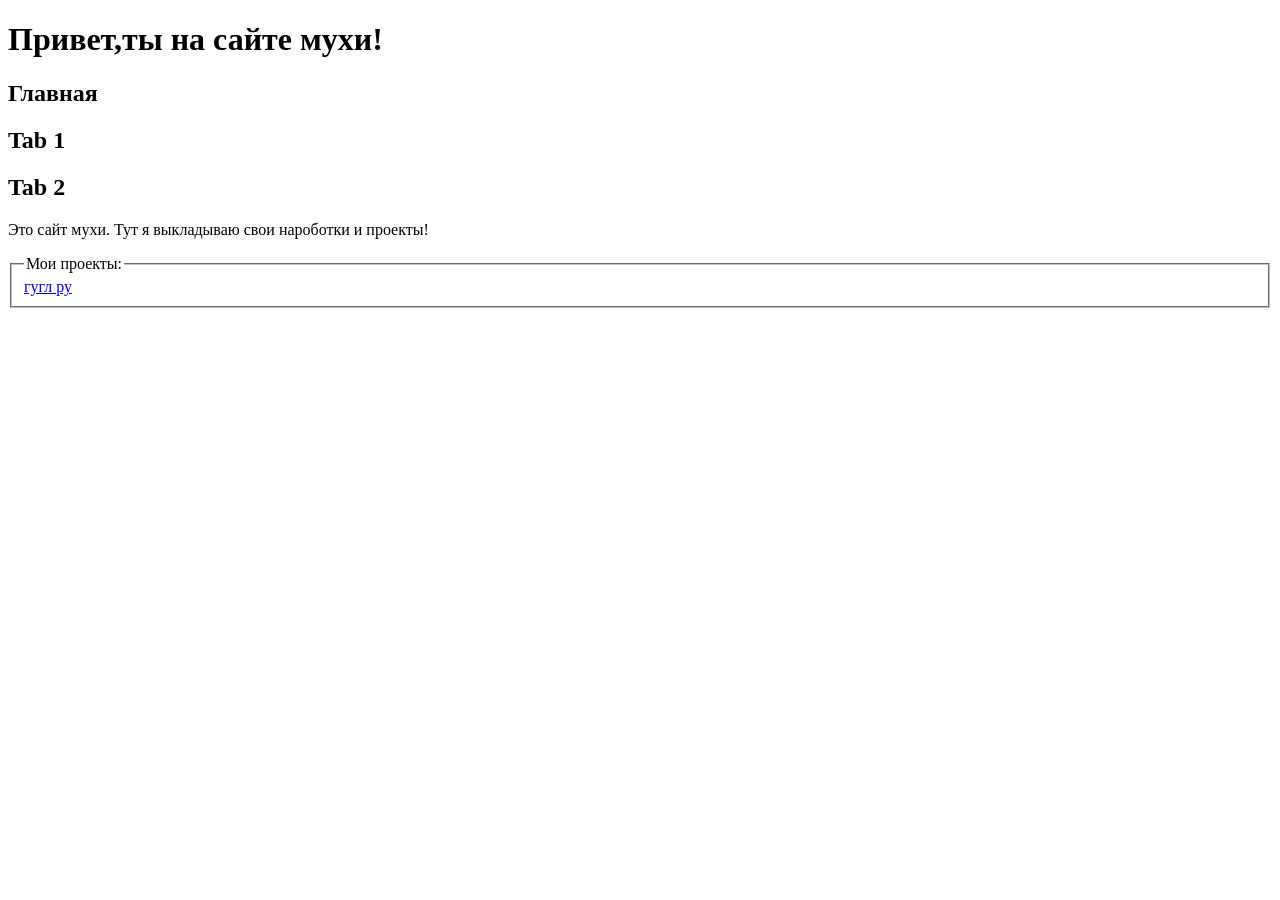
<file: myxa-site/index.html>
<!DOCTYPE html>
<html lang="ru">
<head>
    <meta charset="UTF-8">
    <meta name="viewport" content="width=device-width, initial-scale=1.0">
    <title>myxa site</title>
</head>
<body>
    <h1>Привет,ты на сайте мухи!</h1>
    <div>
        <h2>Главная</h2>
        <h2>Tab 1</h2>
        <h2>Tab 2</h2>
    </div>
    <p>
        Это сайт мухи.
        Тут я выкладываю свои нароботки и проекты!
    </p>
    <fieldset>
        <legend>Мои проекты:</legend>
        <a href="https:\\google.ru"> гугл ру</a>
</span>
</body>
</html>
</file>
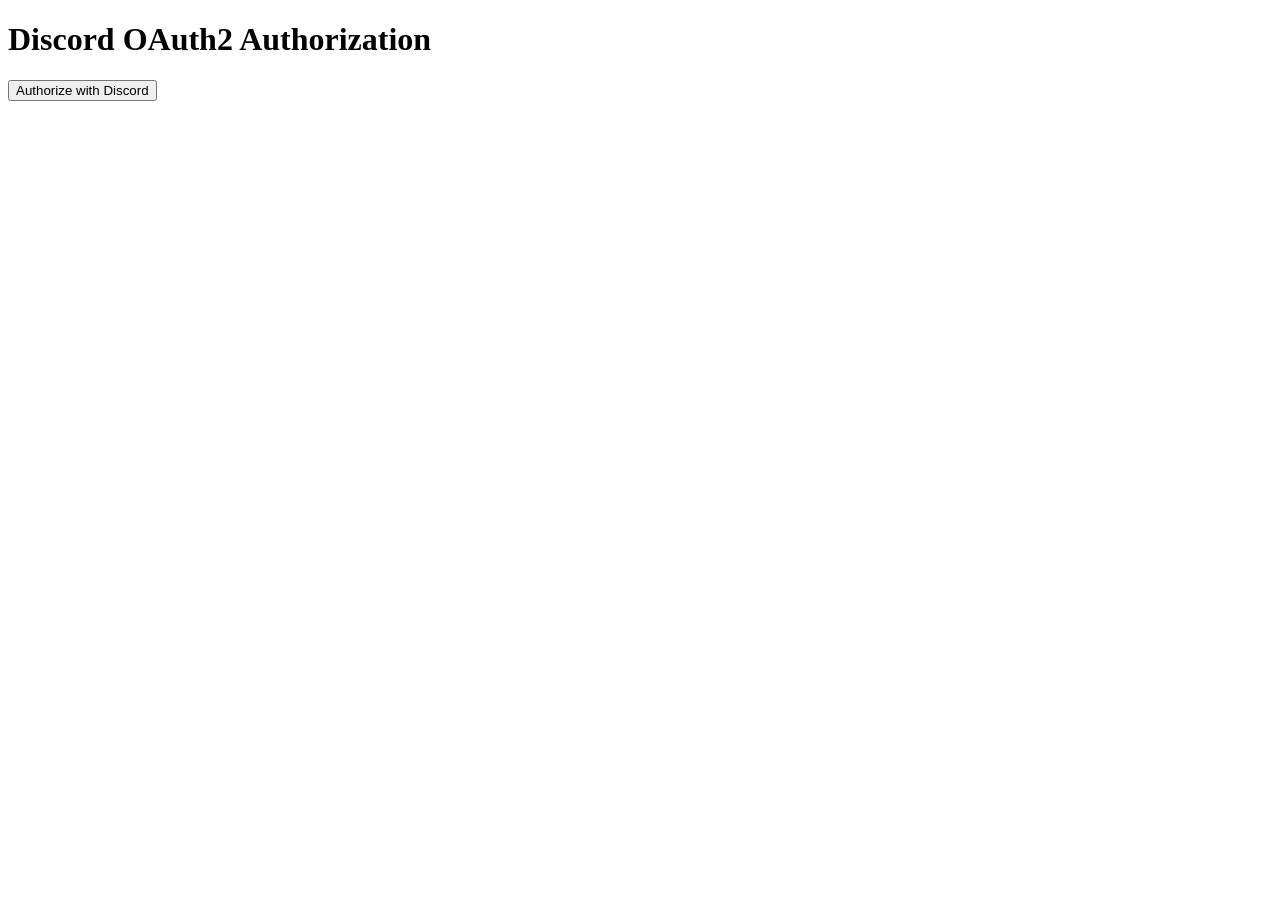
<file: login/disocrd/index.html>
<!DOCTYPE html>
<html lang="en">
<head>
    <meta charset="UTF-8">
    <meta name="viewport" content="width=device-width, initial-scale=1.0">
    <title>Discord OAuth2 Example</title>
</head>
<body>
    <h1>Discord OAuth2 Authorization</h1>
    <button id="authButton">Authorize with Discord</button>
    <p id="token"></p>

    <!-- Подключение скрипта -->
    <script type="module" src="script.js"></script>
</body>
</html>
</file>
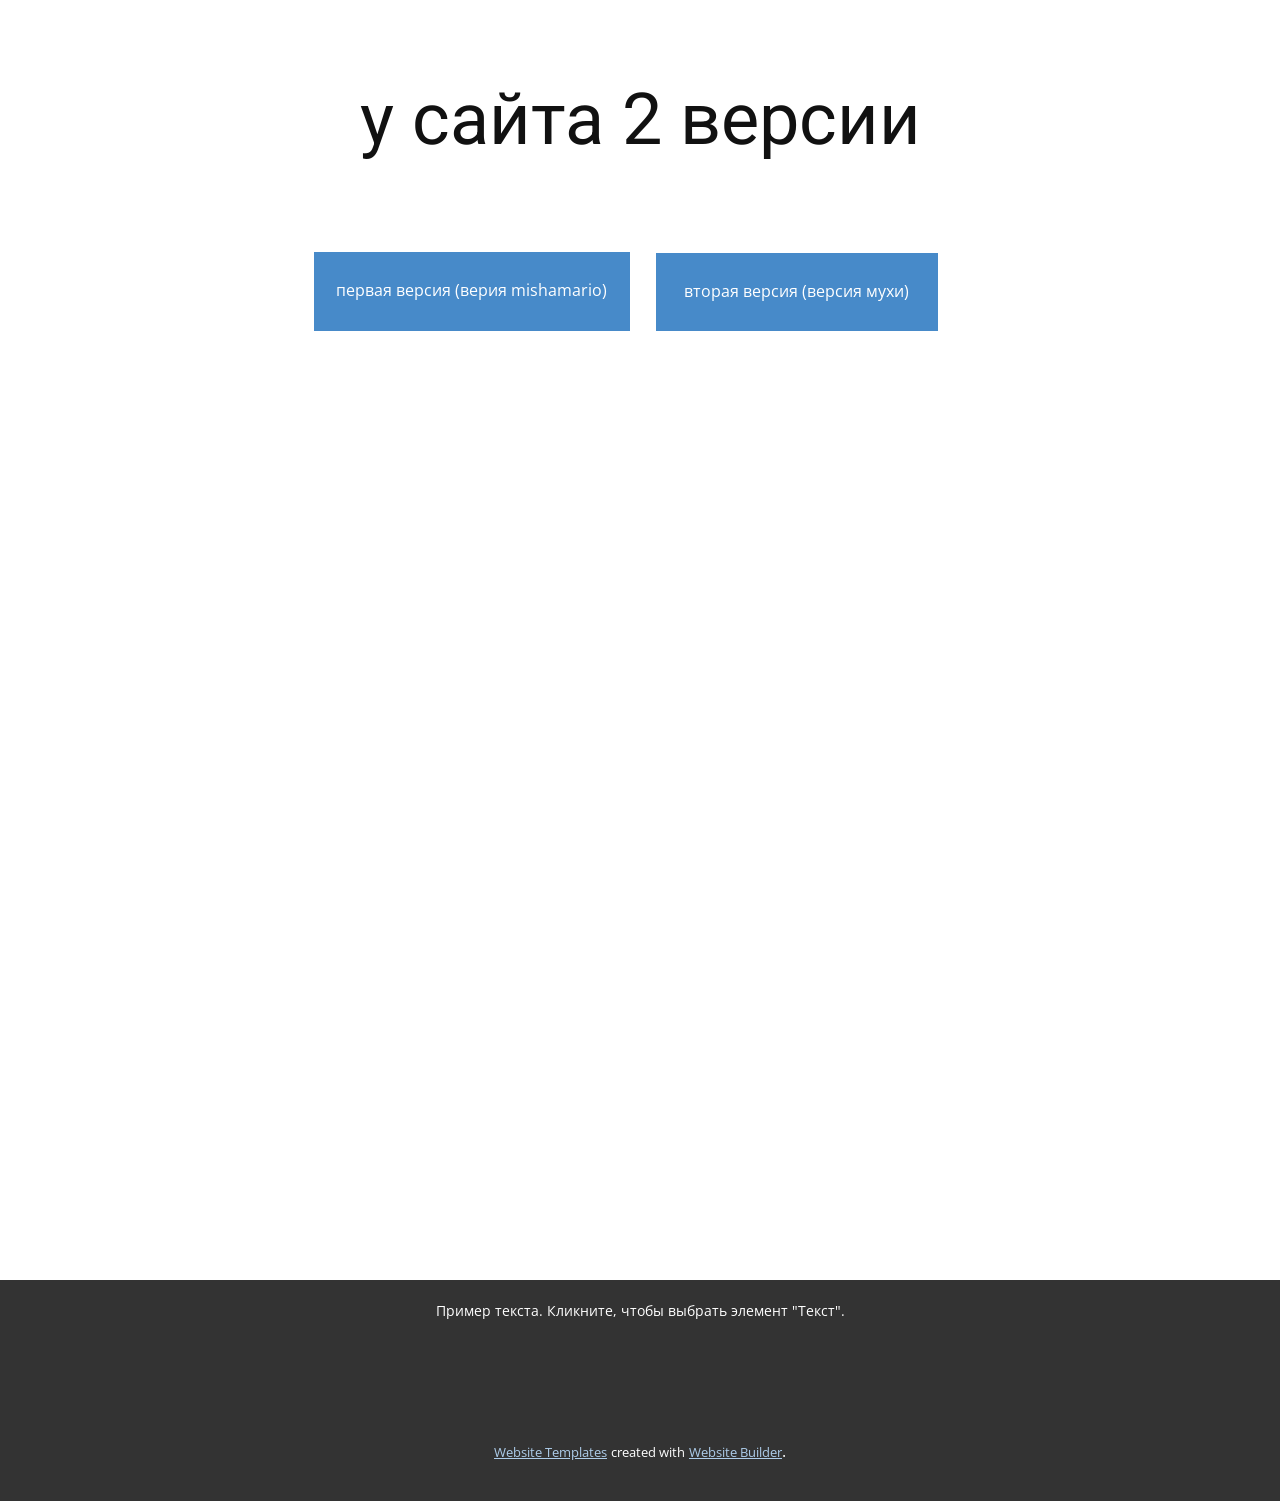
<file: hub.html>
<!DOCTYPE html>
<html style="font-size: 16px;" lang="ru"><head>
    <meta name="viewport" content="width=device-width, initial-scale=1.0">
    <meta charset="utf-8">
    <meta name="keywords" content="у сайта 2 версии​">
    <meta name="description" content="">
    <title>Главная</title>
    <link rel="stylesheet" href="nicepage.css" media="screen">
<link rel="stylesheet" href="Главная.css" media="screen">
    <script class="u-script" type="text/javascript" src="jquery.js" defer=""></script>
    <script class="u-script" type="text/javascript" src="nicepage.js" defer=""></script>
    <meta name="generator" content="Nicepage 6.5.3, nicepage.com">
    <link id="u-theme-google-font" rel="stylesheet" href="https://fonts.googleapis.com/css?family=Roboto:100,100i,300,300i,400,400i,500,500i,700,700i,900,900i|Open+Sans:300,300i,400,400i,500,500i,600,600i,700,700i,800,800i">
    
    
    
    
    
    <script type="application/ld+json">{
		"@context": "http://schema.org",
		"@type": "Organization",
		"name": ""
}</script>
    <meta name="theme-color" content="#478ac9">
    <meta property="og:title" content="Главная">
    <meta property="og:type" content="website">
  <meta data-intl-tel-input-cdn-path="intlTelInput/"></head>
  <body data-home-page="Главная.html" data-home-page-title="Главная" data-path-to-root="./" data-include-products="false" class="u-body u-xl-mode" data-lang="ru"><header class="u-clearfix u-header u-header" id="sec-1686"><div class="u-clearfix u-sheet u-sheet-1"></div></header>
    <section class="u-clearfix u-section-1" id="sec-0334">
      <div class="u-clearfix u-sheet u-sheet-1">
        <h1 class="u-text u-text-default u-text-1">у сайта 2 версии </h1>
        <a href="https://sites.google.com/view/mishamario/главная-страница" class="u-btn u-button-style u-btn-1">первая версия (верия mishamario)</a>
        <a href="https://new-user12345.github.io/" class="u-btn u-button-style u-btn-2">вторая версия (версия мухи​)</a>
      </div>
    </section>
    <section class="u-clearfix u-section-2" id="sec-4ad9">
      <div class="u-clearfix u-sheet u-sheet-1"></div>
    </section>
    <section class="u-clearfix u-section-3" id="sec-805e">
      <div class="u-clearfix u-sheet u-sheet-1"></div>
    </section>
    
    
    
    <footer class="u-align-center u-clearfix u-footer u-grey-80 u-footer" id="sec-a517"><div class="u-clearfix u-sheet u-sheet-1">
        <p class="u-small-text u-text u-text-variant u-text-1">Пример текста. Кликните, чтобы выбрать элемент "Текст".</p>
      </div></footer>
    <section class="u-backlink u-clearfix u-grey-80">
      <a class="u-link" href="https://nicepage.com/website-templates" target="_blank">
        <span>Website Templates</span>
      </a>
      <p class="u-text">
        <span>created with</span>
      </p>
      <a class="u-link" href="https://nicepage.studio" target="_blank">
        <span>Website Builder</span>
      </a>. 
    </section>
  
</body></html>
</file>
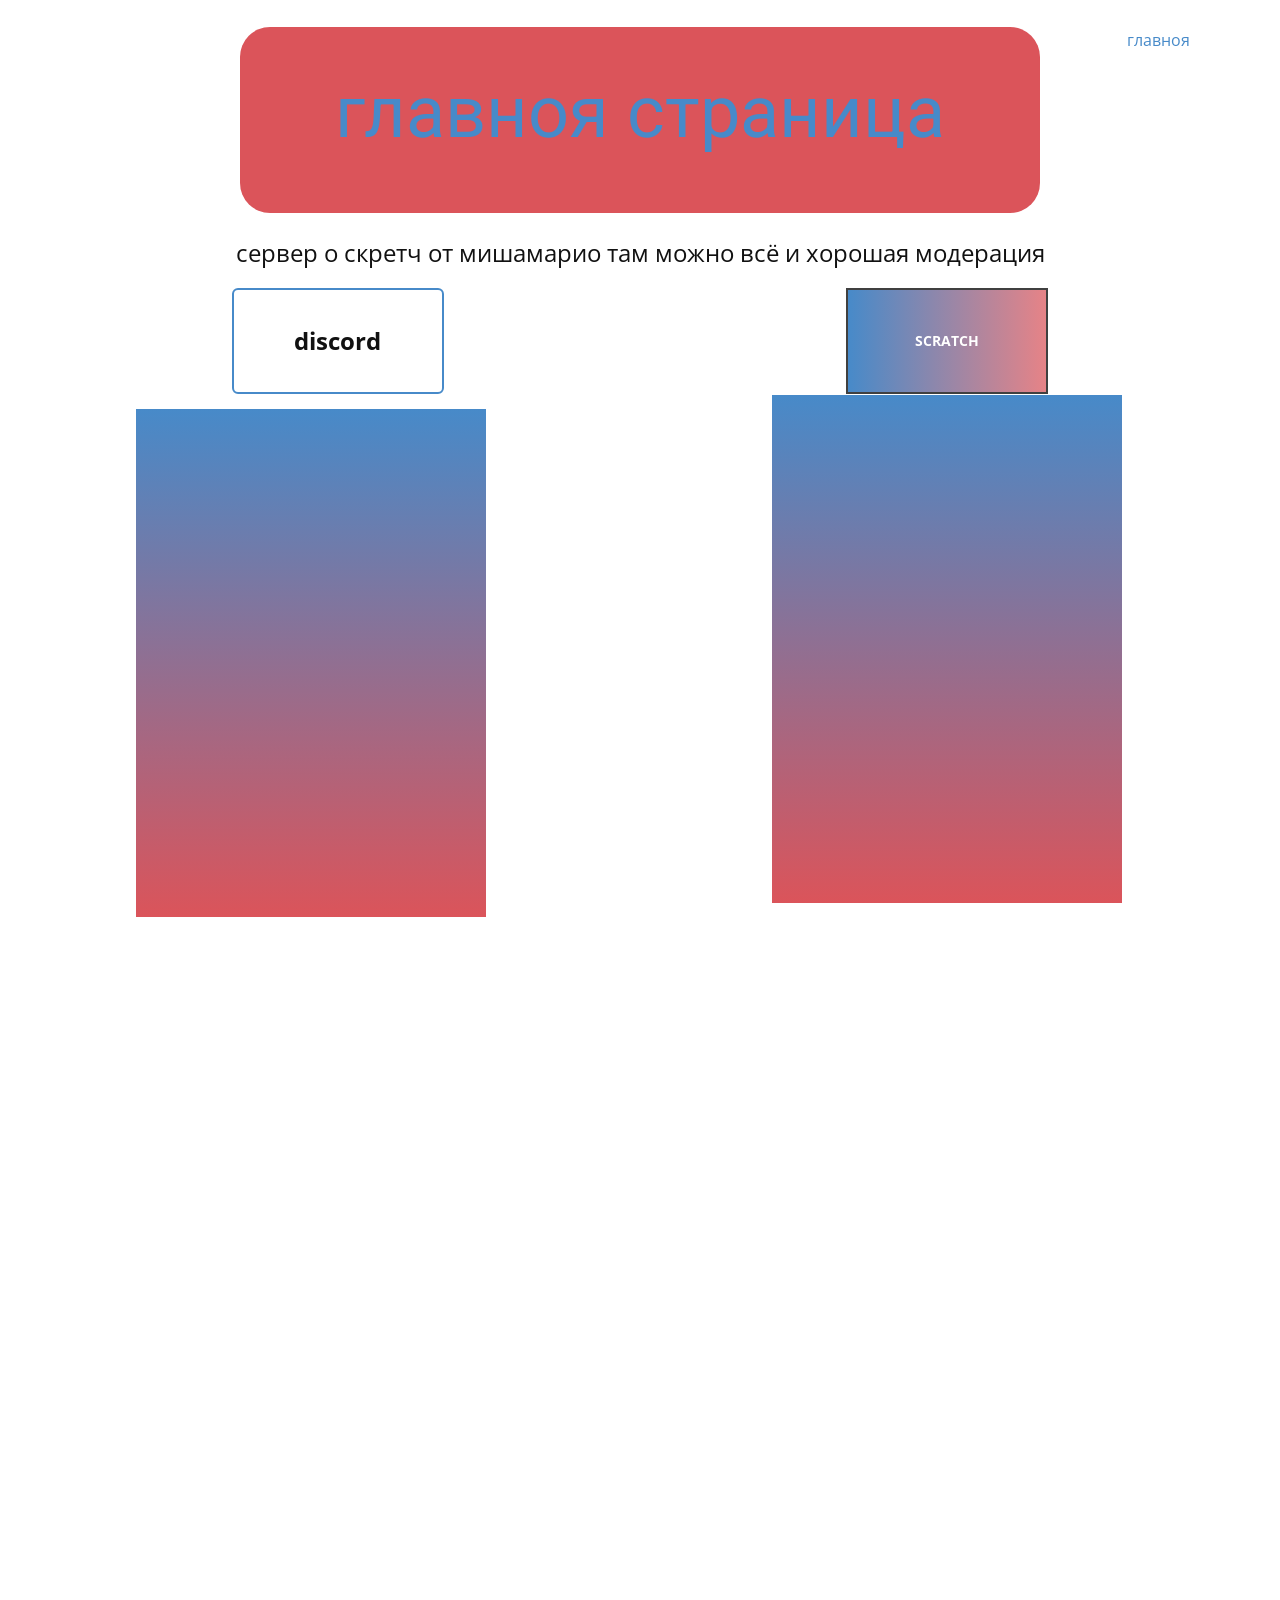
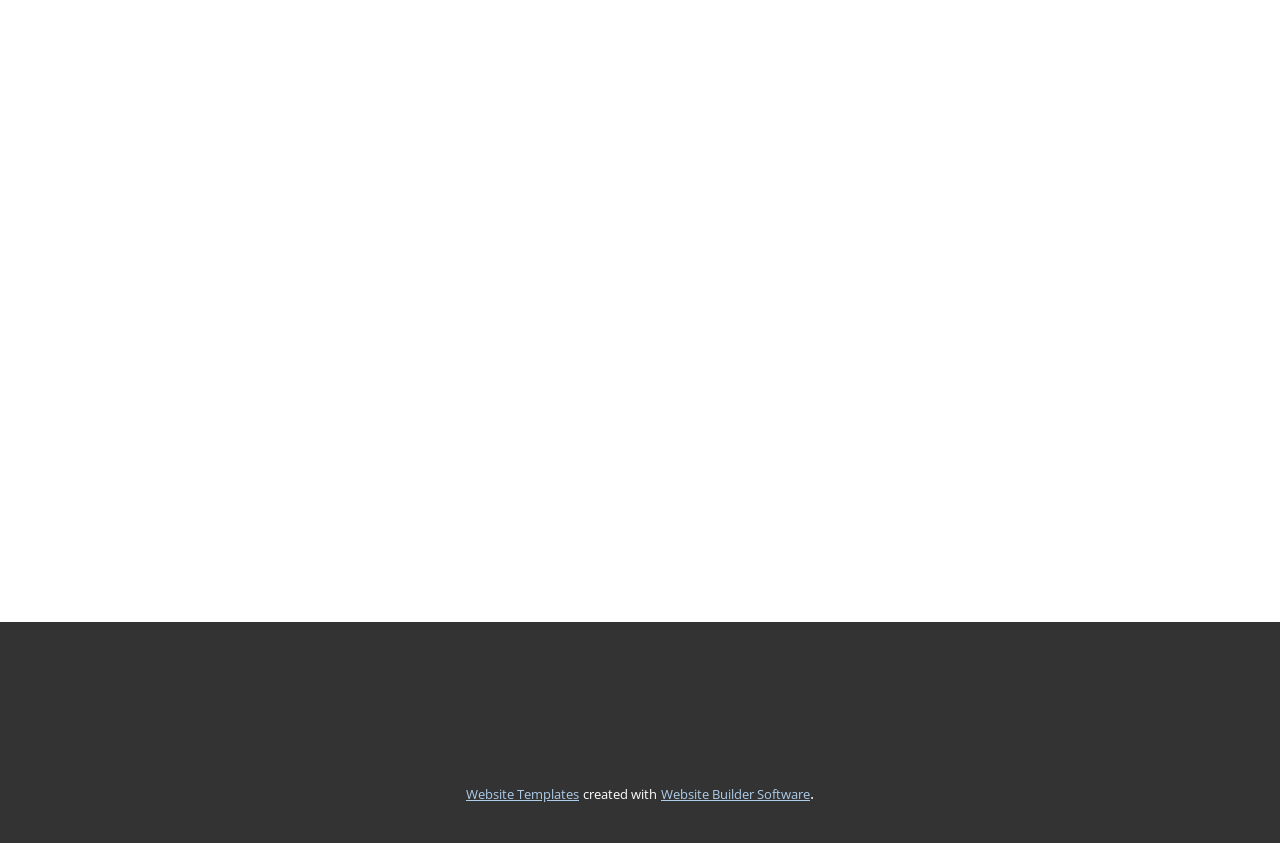
<file: index_OLD.html>
<!DOCTYPE html>
<html style="font-size: 16px;" lang="ru"><head>
    <meta name="viewport" content="width=device-width, initial-scale=1.0">
    <meta charset="utf-8">
    <meta name="keywords" content="главноя страница​">
    <meta name="description" content="">
    <title>главноя</title>
    <link rel="stylesheet" href="nicepage.css" media="screen">
<link rel="stylesheet" href="главноя.css" media="screen">
    <script class="u-script" type="text/javascript" src="jquery.js" defer=""></script>
    <script class="u-script" type="text/javascript" src="nicepage.js" defer=""></script>
    <meta name="generator" content="Nicepage 6.5.3, nicepage.com">
    <link id="u-theme-google-font" rel="stylesheet" href="https://fonts.googleapis.com/css?family=Roboto:100,100i,300,300i,400,400i,500,500i,700,700i,900,900i|Open+Sans:300,300i,400,400i,500,500i,600,600i,700,700i,800,800i">
    
    
    
    
    
    
    <script type="application/ld+json">{
		"@context": "http://schema.org",
		"@type": "Organization",
		"name": ""
}</script>
    <meta name="theme-color" content="#478ac9">
    <meta property="og:title" content="главноя">
    <meta property="og:type" content="website">
  <meta data-intl-tel-input-cdn-path="intlTelInput/"></head>
  <body data-home-page="главноя.html" data-home-page-title="главноя" data-path-to-root="./" data-include-products="false" class="u-body u-xl-mode" data-lang="ru"><header class="u-clearfix u-header u-header" id="sec-3baa"><div class="u-clearfix u-sheet u-sheet-1">
        <nav class="u-menu u-menu-one-level u-offcanvas u-menu-1">
          <div class="menu-collapse" style="font-size: 1rem; letter-spacing: 0px;">
            <a class="u-button-style u-custom-left-right-menu-spacing u-custom-padding-bottom u-custom-top-bottom-menu-spacing u-nav-link u-text-active-palette-1-base u-text-hover-palette-2-base" href="#">
              <svg class="u-svg-link" viewBox="0 0 24 24"><use xmlns:xlink="http://www.w3.org/1999/xlink" xlink:href="#menu-hamburger"></use></svg>
              <svg class="u-svg-content" version="1.1" id="menu-hamburger" viewBox="0 0 16 16" x="0px" y="0px" xmlns:xlink="http://www.w3.org/1999/xlink" xmlns="http://www.w3.org/2000/svg"><g><rect y="1" width="16" height="2"></rect><rect y="7" width="16" height="2"></rect><rect y="13" width="16" height="2"></rect>
</g></svg>
            </a>
          </div>
          <div class="u-custom-menu u-nav-container">
            <ul class="u-nav u-unstyled u-nav-1"><li class="u-nav-item"><a class="u-button-style u-nav-link u-text-active-palette-1-base u-text-hover-palette-2-base" href="главноя.html" style="padding: 10px 20px;">главноя</a>
</li></ul>
          </div>
          <div class="u-custom-menu u-nav-container-collapse">
            <div class="u-black u-container-style u-inner-container-layout u-opacity u-opacity-95 u-sidenav">
              <div class="u-inner-container-layout u-sidenav-overflow">
                <div class="u-menu-close"></div>
                <ul class="u-align-center u-nav u-popupmenu-items u-unstyled u-nav-2"><li class="u-nav-item"><a class="u-button-style u-nav-link" href="главноя.html">главноя</a>
</li></ul>
              </div>
            </div>
            <div class="u-black u-menu-overlay u-opacity u-opacity-70"></div>
          </div>
        </nav>
        <div class="u-container-style u-group u-palette-2-base u-radius u-shape-round u-group-1">
          <div class="u-container-layout u-container-layout-1"></div>
        </div>
      </div></header>
    <section class="u-clearfix u-section-1" id="sec-ab4c">
      <div class="u-clearfix u-sheet u-sheet-1">
        <h1 class="u-text u-text-default u-text-1">
          <a class="u-active-none u-border-none u-btn u-button-link u-button-style u-hover-none u-none u-text-palette-1-base u-btn-1" data-href="https://nicepage.com">главноя страница </a>
        </h1>
      </div>
    </section>
    <section class="u-clearfix u-section-2" id="sec-afcd">
      <div class="u-clearfix u-sheet u-sheet-1">
        <p class="u-large-text u-text u-text-default u-text-variant u-text-1">сервер о скретч от мишамарио там можно всё и хорошая модерация</p>
        <a href="https://discord.gg/7cPsY9Ch3R" class="u-border-2 u-border-palette-1-base u-btn u-btn-round u-button-style u-hover-palette-1-light-2 u-none u-radius u-text-body-color u-text-hover-white u-btn-1" target="_blank">discord </a>
        <a href="https://scratch.mit.edu/users/mishamario/" class="u-border-2 u-border-grey-75 u-btn u-button-style u-gradient u-none u-text-body-alt-color u-btn-2">scratch </a>
        <div class="u-clearfix u-custom-html u-gradient u-custom-html-1">
          <iframe src="https://discord.com/widget?id=1198552004247683133&amp;theme=dark" width="350" height="500" allowtransparency="true" frameborder="0" sandbox="allow-popups allow-popups-to-escape-sandbox allow-same-origin allow-scripts"></iframe>
        </div>
        <div class="u-clearfix u-custom-html u-gradient u-custom-html-2">
          <iframe src="https://scratch.mit.edu/users/mishamario/" width="350" height="500" allowtransparency="true" frameborder="0" sandbox="allow-popups allow-popups-to-escape-sandbox allow-same-origin allow-scripts"></iframe>
        </div>
      </div>
    </section>
    <section class="u-clearfix u-section-3" id="sec-3a19">
      <div class="u-clearfix u-sheet u-sheet-1"></div>
    </section>
    <section class="u-clearfix u-section-4" id="sec-eeef">
      <div class="u-clearfix u-sheet u-sheet-1"></div>
    </section>
    
    
    
    <footer class="u-align-center u-clearfix u-footer u-grey-80 u-footer" id="sec-938d"><div class="u-clearfix u-sheet u-sheet-1"></div></footer>
    <section class="u-backlink u-clearfix u-grey-80">
      <a class="u-link" href="https://nicepage.com/website-templates" target="_blank">
        <span>Website Templates</span>
      </a>
      <p class="u-text">
        <span>created with</span>
      </p>
      <a class="u-link" href="" target="_blank">
        <span>Website Builder Software</span>
      </a>. 
    </section>
  
</body></html>
</file>
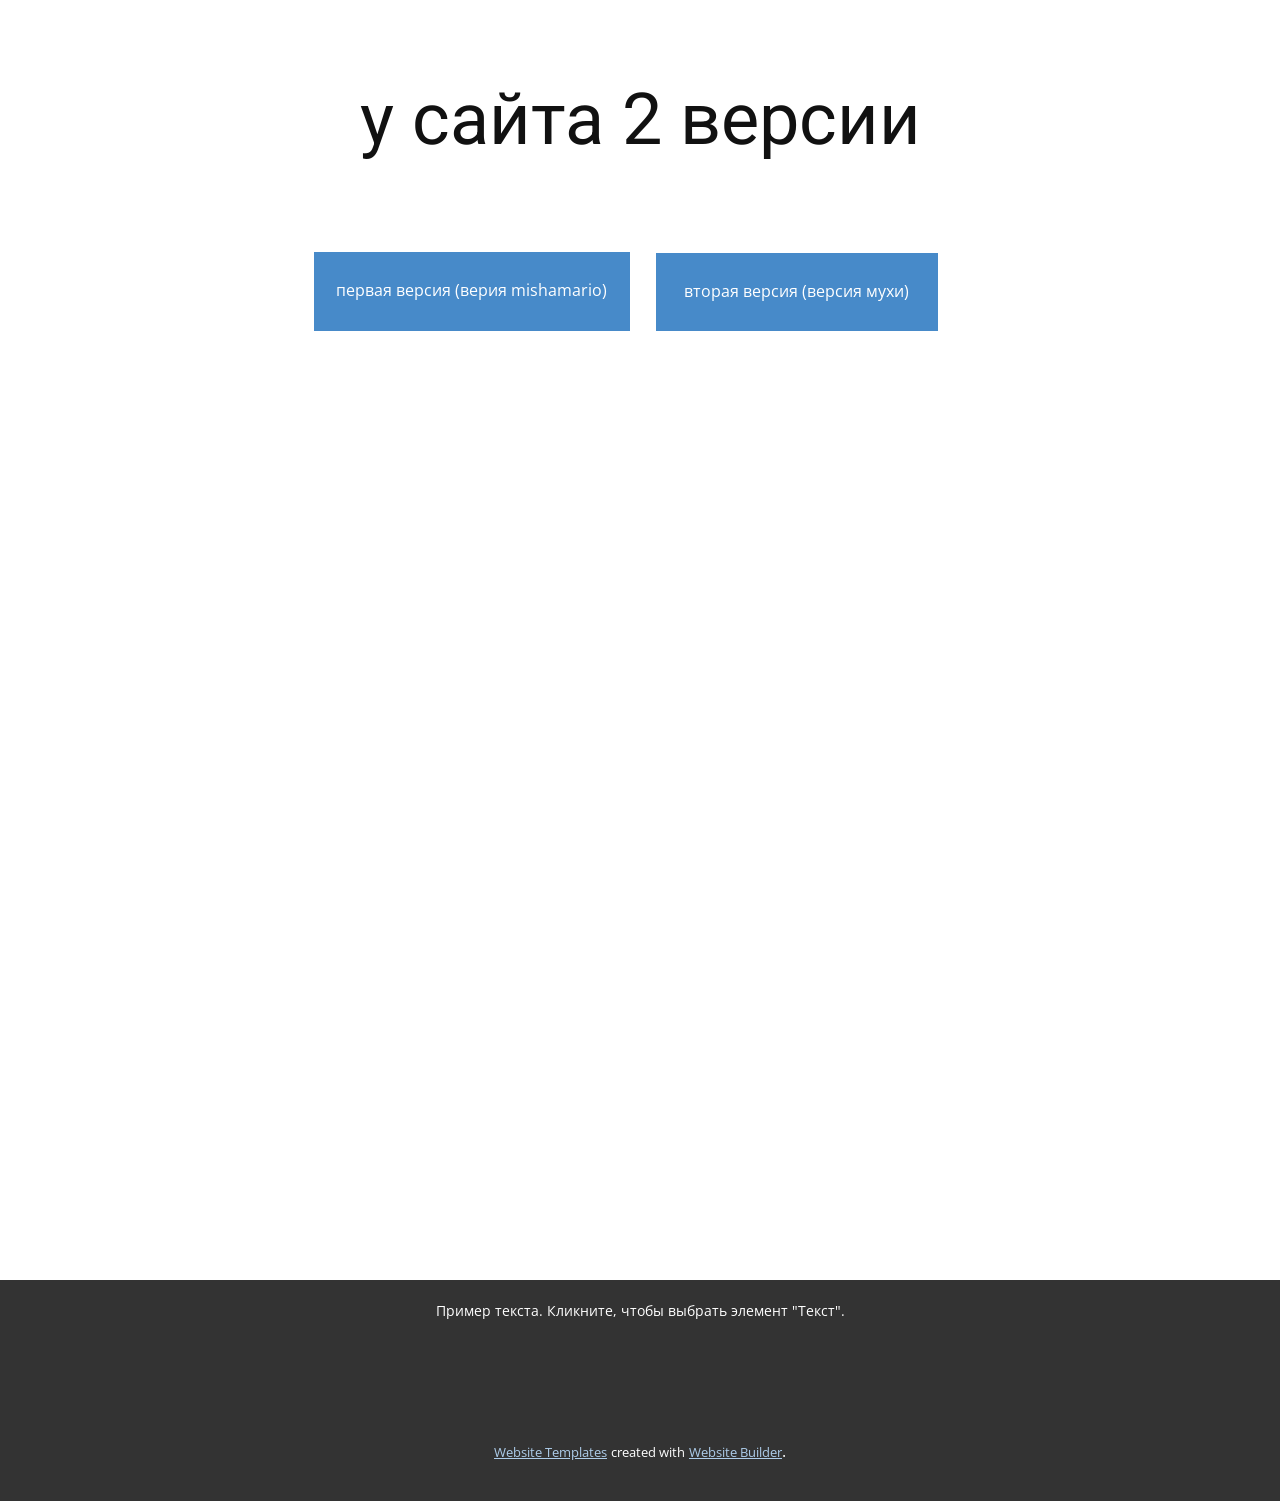
<file: Главная.html>
<!DOCTYPE html>
<html style="font-size: 16px;" lang="ru"><head>
    <meta name="viewport" content="width=device-width, initial-scale=1.0">
    <meta charset="utf-8">
    <meta name="keywords" content="у сайта 2 версии​">
    <meta name="description" content="">
    <title>Главная</title>
    <link rel="stylesheet" href="nicepage.css" media="screen">
<link rel="stylesheet" href="Главная.css" media="screen">
    <script class="u-script" type="text/javascript" src="jquery.js" defer=""></script>
    <script class="u-script" type="text/javascript" src="nicepage.js" defer=""></script>
    <meta name="generator" content="Nicepage 6.5.3, nicepage.com">
    <link id="u-theme-google-font" rel="stylesheet" href="https://fonts.googleapis.com/css?family=Roboto:100,100i,300,300i,400,400i,500,500i,700,700i,900,900i|Open+Sans:300,300i,400,400i,500,500i,600,600i,700,700i,800,800i">
    
    
    
    
    
    <script type="application/ld+json">{
		"@context": "http://schema.org",
		"@type": "Organization",
		"name": ""
}</script>
    <meta name="theme-color" content="#478ac9">
    <meta property="og:title" content="Главная">
    <meta property="og:type" content="website">
  <meta data-intl-tel-input-cdn-path="intlTelInput/"></head>
  <body data-path-to-root="./" data-include-products="false" class="u-body u-xl-mode" data-lang="ru"><header class="u-clearfix u-header u-header" id="sec-1686"><div class="u-clearfix u-sheet u-sheet-1"></div></header>
    <section class="u-clearfix u-section-1" id="sec-0334">
      <div class="u-clearfix u-sheet u-sheet-1">
        <h1 class="u-text u-text-default u-text-1">у сайта 2 версии </h1>
        <a href="https://sites.google.com/view/mishamario/главная-страница" class="u-btn u-button-style u-btn-1">первая версия (верия mishamario)</a>
        <a href="https://new-user12345.github.io/" class="u-btn u-button-style u-btn-2">вторая версия (версия мухи​)</a>
      </div>
    </section>
    <section class="u-clearfix u-section-2" id="sec-4ad9">
      <div class="u-clearfix u-sheet u-sheet-1"></div>
    </section>
    <section class="u-clearfix u-section-3" id="sec-805e">
      <div class="u-clearfix u-sheet u-sheet-1"></div>
    </section>
    
    
    
    <footer class="u-align-center u-clearfix u-footer u-grey-80 u-footer" id="sec-a517"><div class="u-clearfix u-sheet u-sheet-1">
        <p class="u-small-text u-text u-text-variant u-text-1">Пример текста. Кликните, чтобы выбрать элемент "Текст".</p>
      </div></footer>
    <section class="u-backlink u-clearfix u-grey-80">
      <a class="u-link" href="https://nicepage.com/website-templates" target="_blank">
        <span>Website Templates</span>
      </a>
      <p class="u-text">
        <span>created with</span>
      </p>
      <a class="u-link" href="https://nicepage.studio" target="_blank">
        <span>Website Builder</span>
      </a>. 
    </section>
  
</body></html>
</file>
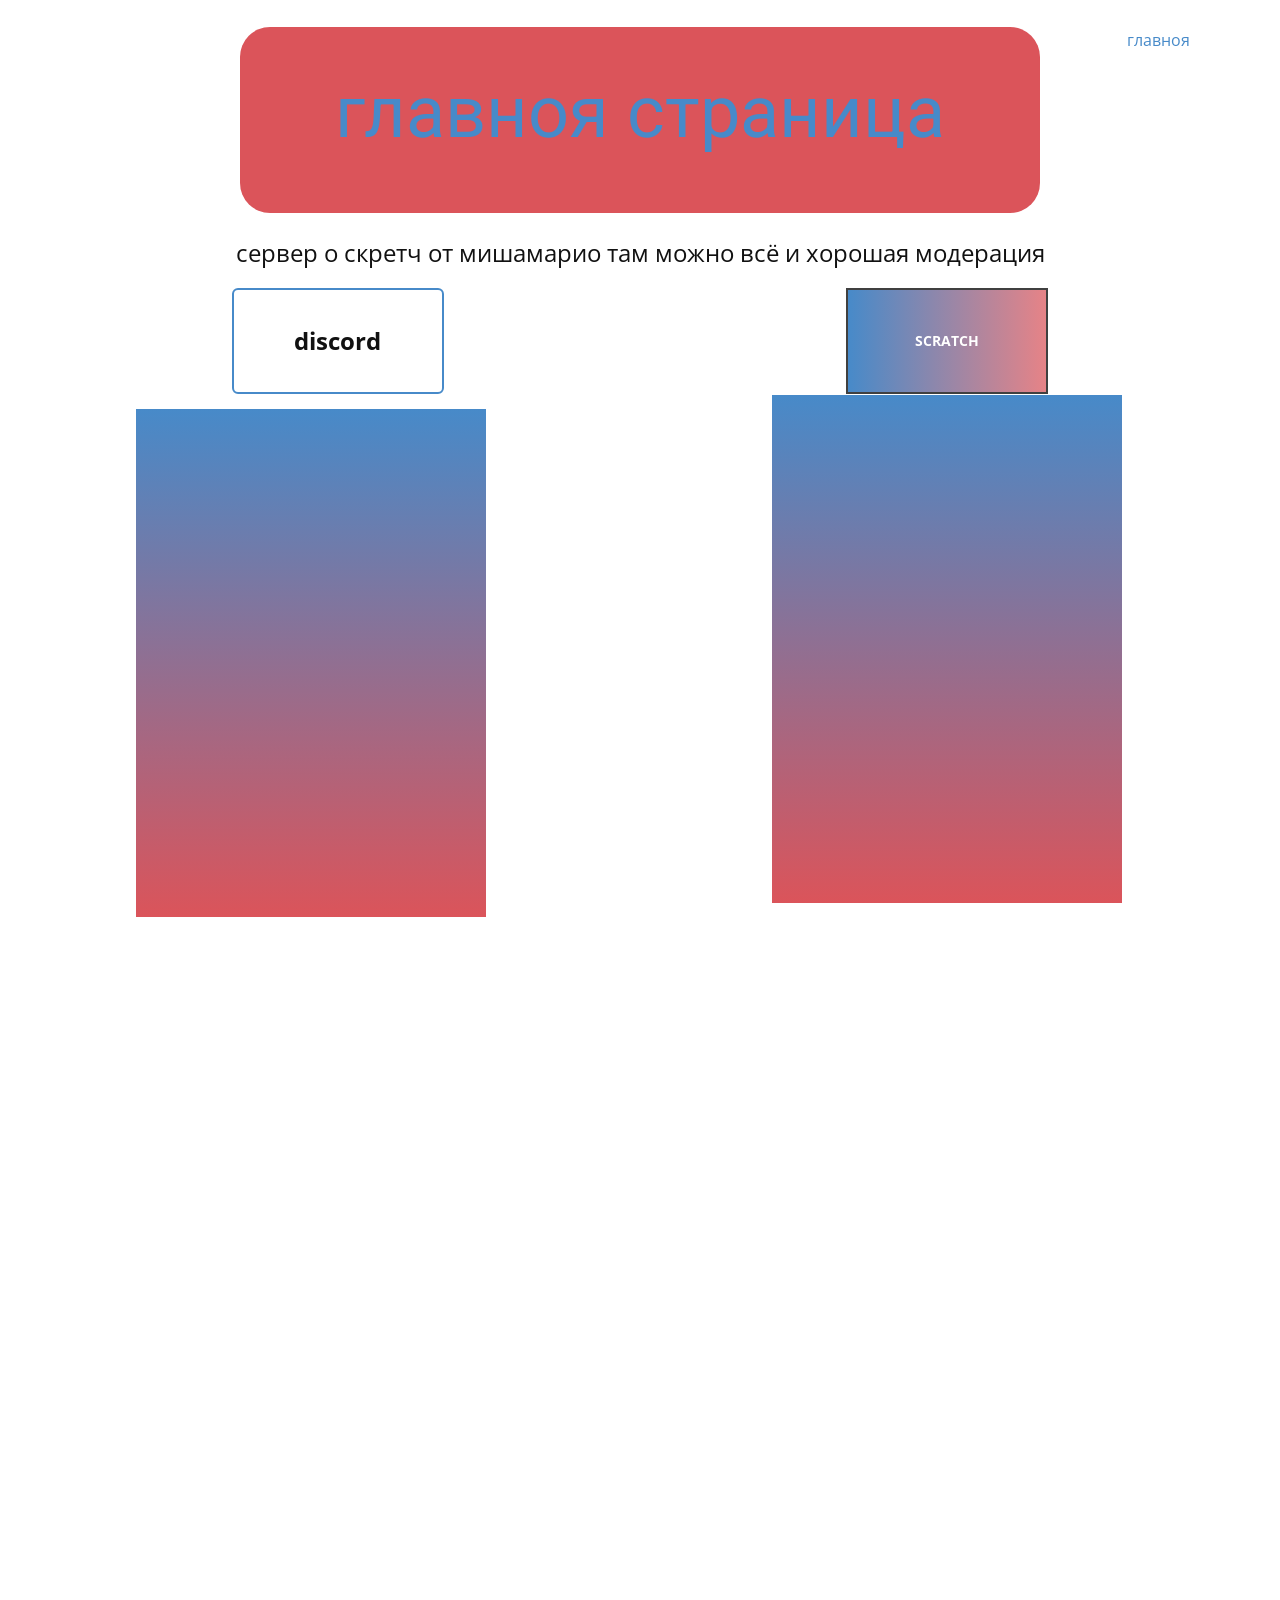
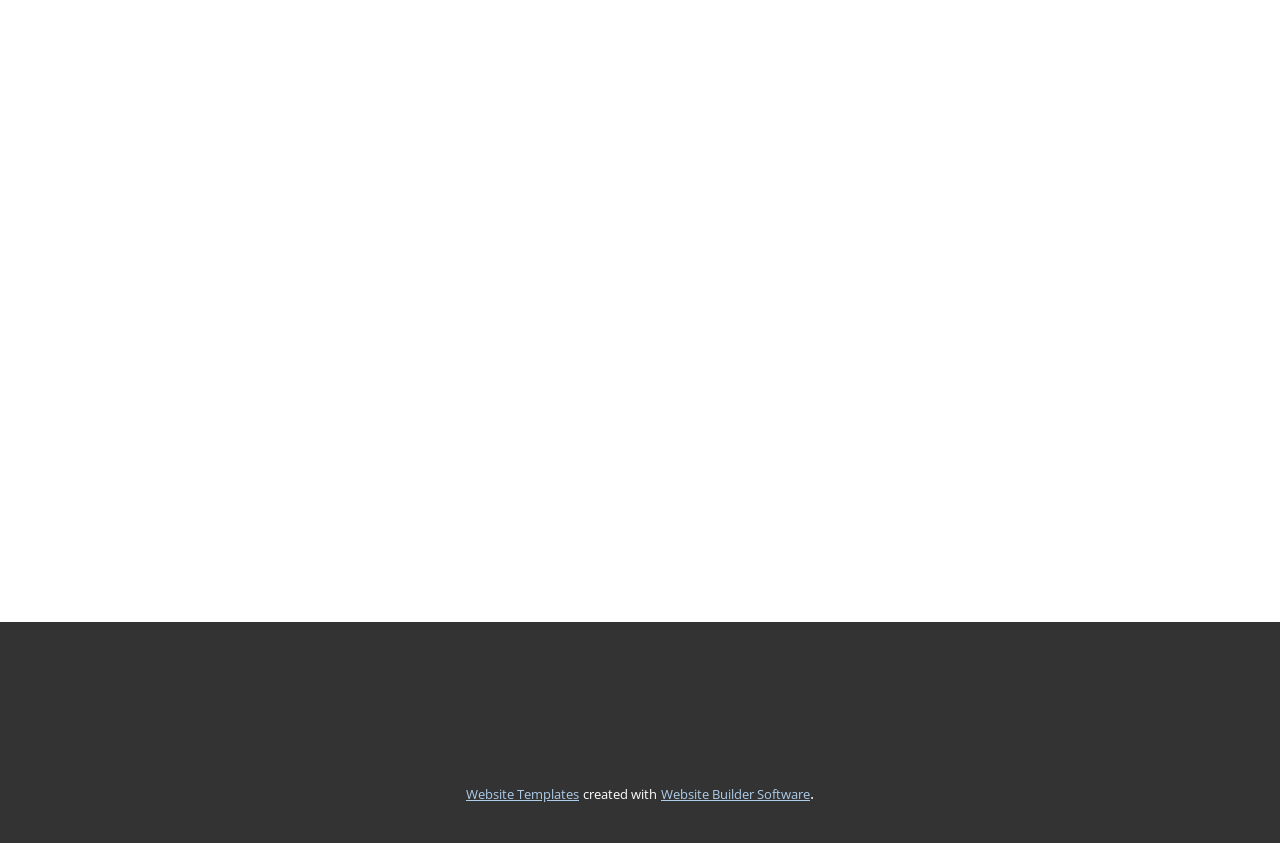
<file: главноя.html>
<!DOCTYPE html>
<html style="font-size: 16px;" lang="ru"><head>
    <meta name="viewport" content="width=device-width, initial-scale=1.0">
    <meta charset="utf-8">
    <meta name="keywords" content="главноя страница​">
    <meta name="description" content="">
    <title>главноя</title>
    <link rel="stylesheet" href="nicepage.css" media="screen">
<link rel="stylesheet" href="главноя.css" media="screen">
    <script class="u-script" type="text/javascript" src="jquery.js" defer=""></script>
    <script class="u-script" type="text/javascript" src="nicepage.js" defer=""></script>
    <meta name="generator" content="Nicepage 6.5.3, nicepage.com">
    <link id="u-theme-google-font" rel="stylesheet" href="https://fonts.googleapis.com/css?family=Roboto:100,100i,300,300i,400,400i,500,500i,700,700i,900,900i|Open+Sans:300,300i,400,400i,500,500i,600,600i,700,700i,800,800i">
    
    
    
    
    
    
    <script type="application/ld+json">{
		"@context": "http://schema.org",
		"@type": "Organization",
		"name": ""
}</script>
    <meta name="theme-color" content="#478ac9">
    <meta property="og:title" content="главноя">
    <meta property="og:type" content="website">
  <meta data-intl-tel-input-cdn-path="intlTelInput/"></head>
  <body data-path-to-root="./" data-include-products="false" class="u-body u-xl-mode" data-lang="ru"><header class="u-clearfix u-header u-header" id="sec-3baa"><div class="u-clearfix u-sheet u-sheet-1">
        <nav class="u-menu u-menu-one-level u-offcanvas u-menu-1">
          <div class="menu-collapse" style="font-size: 1rem; letter-spacing: 0px;">
            <a class="u-button-style u-custom-left-right-menu-spacing u-custom-padding-bottom u-custom-top-bottom-menu-spacing u-nav-link u-text-active-palette-1-base u-text-hover-palette-2-base" href="#">
              <svg class="u-svg-link" viewBox="0 0 24 24"><use xmlns:xlink="http://www.w3.org/1999/xlink" xlink:href="#menu-hamburger"></use></svg>
              <svg class="u-svg-content" version="1.1" id="menu-hamburger" viewBox="0 0 16 16" x="0px" y="0px" xmlns:xlink="http://www.w3.org/1999/xlink" xmlns="http://www.w3.org/2000/svg"><g><rect y="1" width="16" height="2"></rect><rect y="7" width="16" height="2"></rect><rect y="13" width="16" height="2"></rect>
</g></svg>
            </a>
          </div>
          <div class="u-custom-menu u-nav-container">
            <ul class="u-nav u-unstyled u-nav-1"><li class="u-nav-item"><a class="u-button-style u-nav-link u-text-active-palette-1-base u-text-hover-palette-2-base" href="главноя.html" style="padding: 10px 20px;">главноя</a>
</li></ul>
          </div>
          <div class="u-custom-menu u-nav-container-collapse">
            <div class="u-black u-container-style u-inner-container-layout u-opacity u-opacity-95 u-sidenav">
              <div class="u-inner-container-layout u-sidenav-overflow">
                <div class="u-menu-close"></div>
                <ul class="u-align-center u-nav u-popupmenu-items u-unstyled u-nav-2"><li class="u-nav-item"><a class="u-button-style u-nav-link" href="главноя.html">главноя</a>
</li></ul>
              </div>
            </div>
            <div class="u-black u-menu-overlay u-opacity u-opacity-70"></div>
          </div>
        </nav>
        <div class="u-container-style u-group u-palette-2-base u-radius u-shape-round u-group-1">
          <div class="u-container-layout u-container-layout-1"></div>
        </div>
      </div></header>
    <section class="u-clearfix u-section-1" id="sec-ab4c">
      <div class="u-clearfix u-sheet u-sheet-1">
        <h1 class="u-text u-text-default u-text-1">
          <a class="u-active-none u-border-none u-btn u-button-link u-button-style u-hover-none u-none u-text-palette-1-base u-btn-1" data-href="https://nicepage.com">главноя страница </a>
        </h1>
      </div>
    </section>
    <section class="u-clearfix u-section-2" id="sec-afcd">
      <div class="u-clearfix u-sheet u-sheet-1">
        <p class="u-large-text u-text u-text-default u-text-variant u-text-1">сервер о скретч от мишамарио там можно всё и хорошая модерация</p>
        <a href="https://discord.gg/7cPsY9Ch3R" class="u-border-2 u-border-palette-1-base u-btn u-btn-round u-button-style u-hover-palette-1-light-2 u-none u-radius u-text-body-color u-text-hover-white u-btn-1" target="_blank">discord </a>
        <a href="https://scratch.mit.edu/users/mishamario/" class="u-border-2 u-border-grey-75 u-btn u-button-style u-gradient u-none u-text-body-alt-color u-btn-2">scratch </a>
        <div class="u-clearfix u-custom-html u-gradient u-custom-html-1">
          <iframe src="https://discord.com/widget?id=1198552004247683133&amp;theme=dark" width="350" height="500" allowtransparency="true" frameborder="0" sandbox="allow-popups allow-popups-to-escape-sandbox allow-same-origin allow-scripts"></iframe>
        </div>
        <div class="u-clearfix u-custom-html u-gradient u-custom-html-2">
          <iframe src="https://scratch.mit.edu/users/mishamario/" width="350" height="500" allowtransparency="true" frameborder="0" sandbox="allow-popups allow-popups-to-escape-sandbox allow-same-origin allow-scripts"></iframe>
        </div>
      </div>
    </section>
    <section class="u-clearfix u-section-3" id="sec-3a19">
      <div class="u-clearfix u-sheet u-sheet-1"></div>
    </section>
    <section class="u-clearfix u-section-4" id="sec-eeef">
      <div class="u-clearfix u-sheet u-sheet-1"></div>
    </section>
    
    
    
    <footer class="u-align-center u-clearfix u-footer u-grey-80 u-footer" id="sec-938d"><div class="u-clearfix u-sheet u-sheet-1"></div></footer>
    <section class="u-backlink u-clearfix u-grey-80">
      <a class="u-link" href="https://nicepage.com/website-templates" target="_blank">
        <span>Website Templates</span>
      </a>
      <p class="u-text">
        <span>created with</span>
      </p>
      <a class="u-link" href="" target="_blank">
        <span>Website Builder Software</span>
      </a>. 
    </section>
  
</body></html>
</file>
